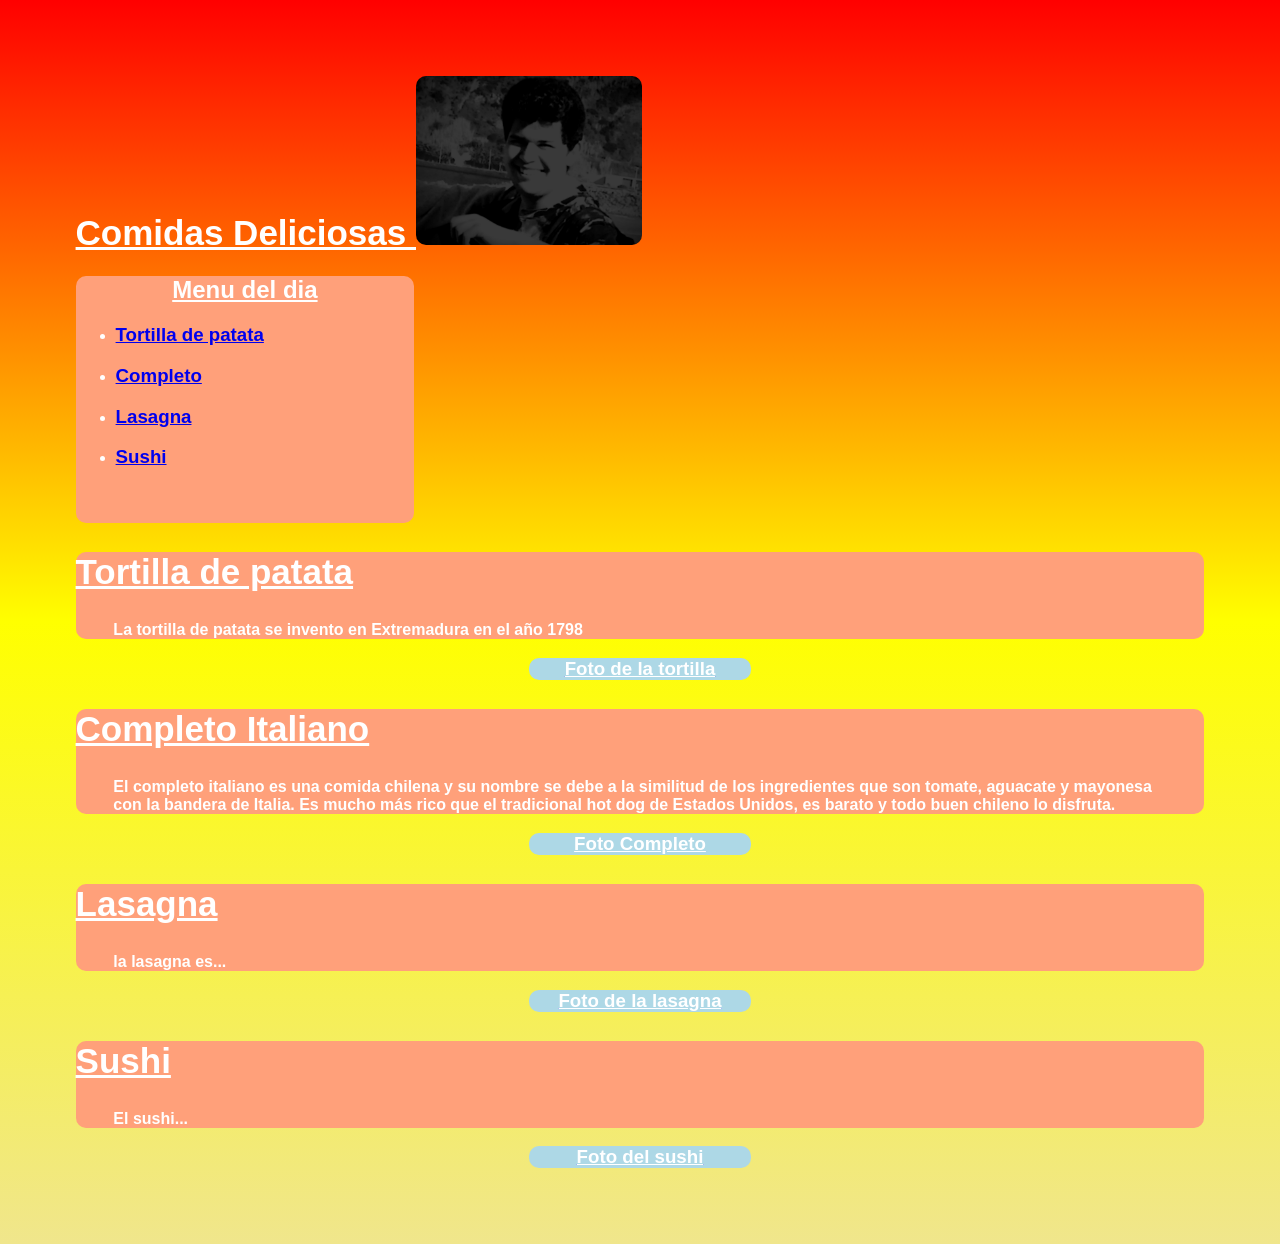
<file: index.html>
<!DOCTYPE html>
    <html>
        <head>
            <title> Comidas Deliciosas </title>
            <link rel="stylesheet" type="text/css" href="css/estilos.css">
            <link rel="icon" type="image/x-icon" href="img/comida.ico">
            <header>
                <h1 class="comida"> Comidas Deliciosas <img src="img/edrick.jpg" class="yo"> </h1>

            </header>
        </head>
        <body>
            <nav class="menu">
                <h2 class="uno">Menu del dia</h2>
                <ul>
                    <li> <a href="#tortilla"> <h3> Tortilla de patata </h3> </a> </li>
                    <li> <a href="#completo"> <h3> Completo </h> </a> </li>
                    <li> <a href="#lasaña"> <h3> Lasagna </h3> </a> </li>
                    <li> <a href="#sushi"> <h3> Sushi </h3> </a> </li>
                </ul>
            <br> </br>
            </nav>
            <article class="c1">
                <h2 class="comida" id="tortilla"> Tortilla de patata </h2>
                <section> <strong> <p class="contenido"> La tortilla de patata se invento en Extremadura en el año 1798 </p> </strong></section>
            </article> 
                <a href="comida 1.html" target="_blank"><h3 class="boton"> Foto de la tortilla</h3> </a>
                <article class="c1">
                    <h2 class="comida" id="completo"> Completo Italiano </h2>
                    <section><strong> <p class="contenido">  El completo italiano es una comida chilena y su nombre se debe a la similitud de 
                    los ingredientes que son tomate, aguacate y mayonesa con la bandera de Italia. Es mucho más rico que
                    el tradicional hot dog de Estados Unidos, es barato y todo buen chileno lo disfruta. </p> </strong> </section>
            </article> 
            <a href="comida 2.html" target="_blank"><h3 class="boton"> Foto Completo </h3> </a>
            <article class="c1">
                <h2 class="comida" id="lasaña"> Lasagna </h2>
                <section> <strong> <p class="contenido"> la lasagna es... </p> </strong></section>
            </article>
            <a href="comida 3.html" target="_blank"><h3 class="boton"> Foto de la lasagna</h3> </a>
            <article class="c1">
                <h2 class="comida" id="sushi"> Sushi </h2>
                <section> <strong><p class="contenido"> El sushi... </p> </strong></section>
            </article> 
            <a href="comida 4.html" target="_blank"><h3 class="boton"> Foto del sushi</h3> </a>
        </body>
    </html>
</file>
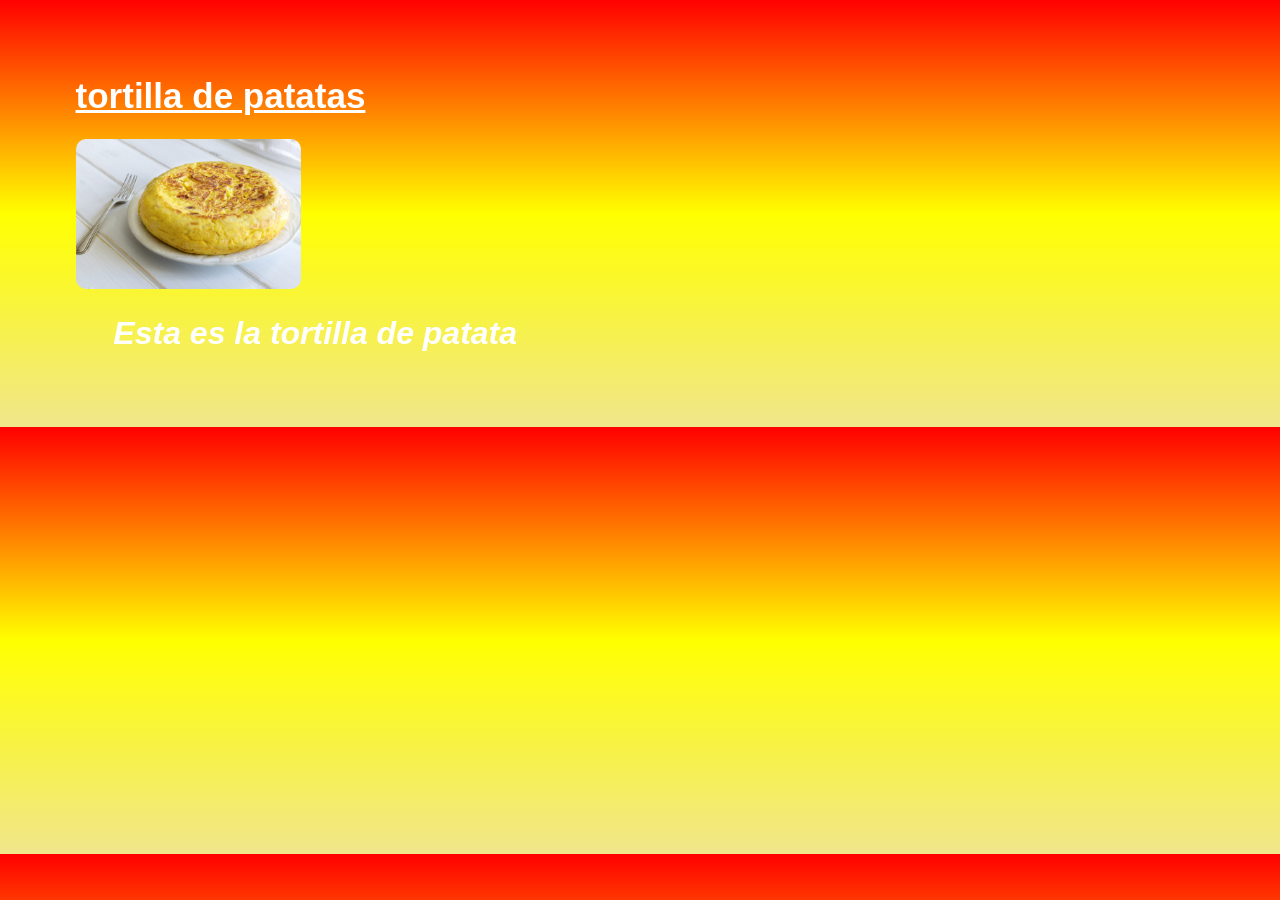
<file: comida 1.html>
<!DOCTYPE html>
    <html>
        <head>
            <title> Tortilla de patata </title>
            <link rel="stylesheet" type="text/css" href="css/estilos.css">
            <link rel="icon" type="image/x-icon" href="img/comida.ico">
            <header>
                <h1 class="comida" > tortilla de patatas </h1>
            </header>
        </head>
        <body>
            <img src="img/tortilla.jpg" class="yo">
            <em><h1 class="contenido"> Esta es la tortilla de patata </h1> </em>
        </body>
    </html>
</file>
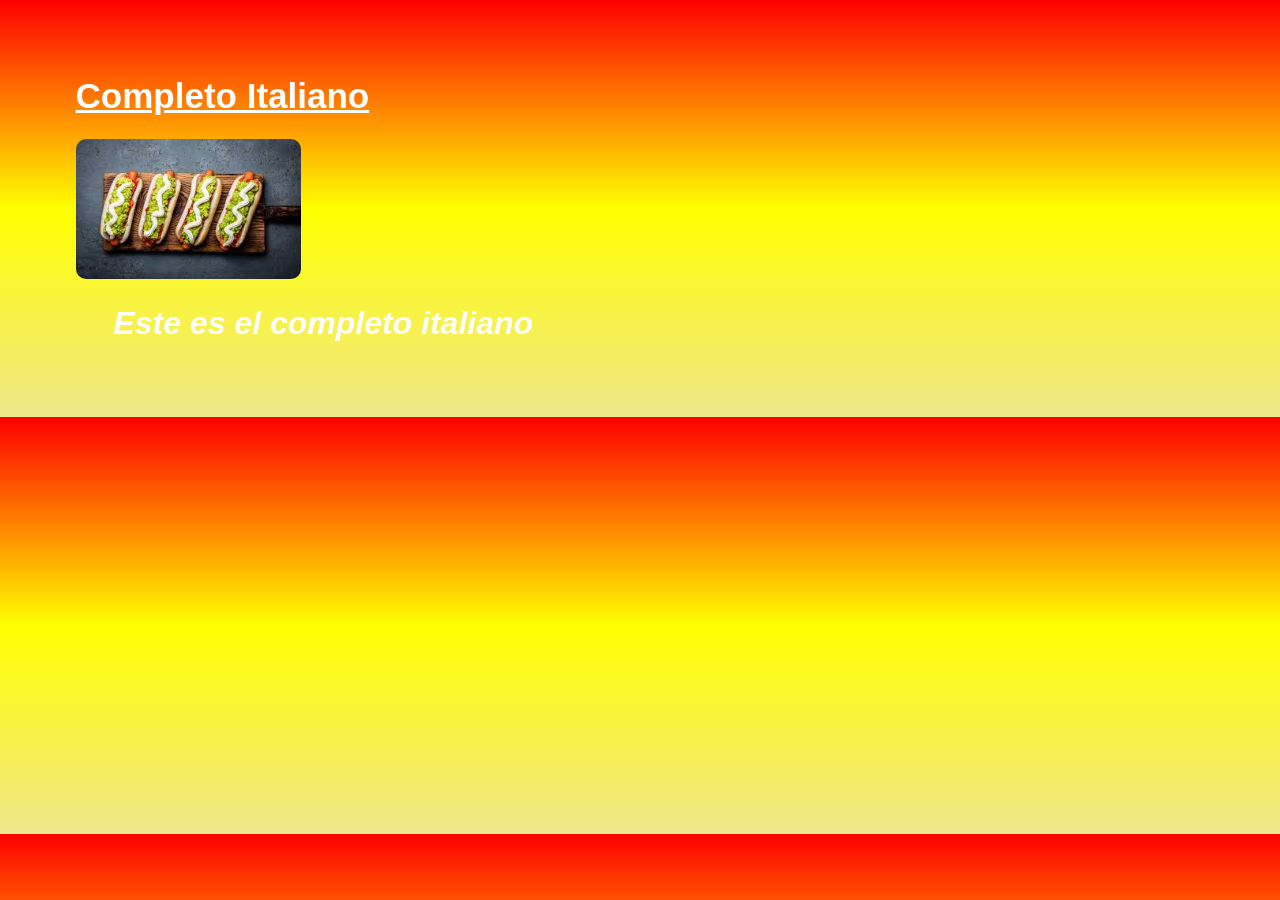
<file: comida 2.html>
<!DOCTYPE html>
    <html>
        <head>
            <title> Completo italiano </title>
            <link rel="stylesheet" type="text/css" href="css/estilos.css">
            <link rel="icon" type="image/x-icon" href="img/comida.ico">
            <header>
                <h1 class="comida"> Completo Italiano </h1>
            </header>
        </head>
        <body>
            <img src="img/completo.jfif" class="yo">
            <em><h1 class="contenido"> Este es el completo italiano </h1> </em>
        </body>
    </html>
</file>
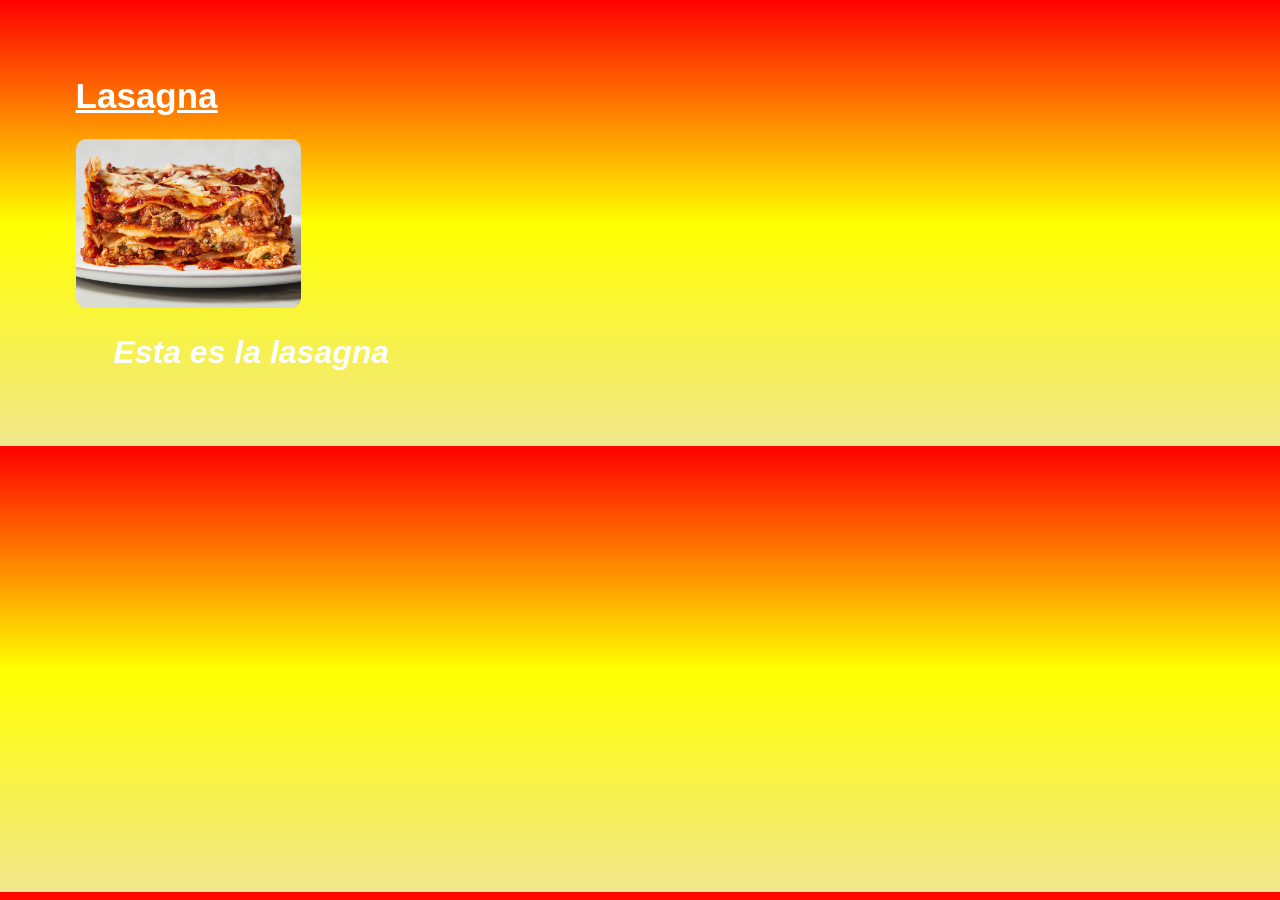
<file: comida 3.html>
<!DOCTYPE html>
    <html>
        <head>
            <title> Lasagna </title>
            <link rel="stylesheet" type="text/css" href="css/estilos.css">
            <link rel="icon" type="image/x-icon" href="img/comida.ico">
            <header>
                <h1 class="comida"> Lasagna </h1>
            </header>
        </head>
        <body>
            <img src="img/Lasaña.jpg" class="yo">
            <em><h1 class="contenido"> Esta es la lasagna </h1> </em>
        </body>
    </html>
</file>
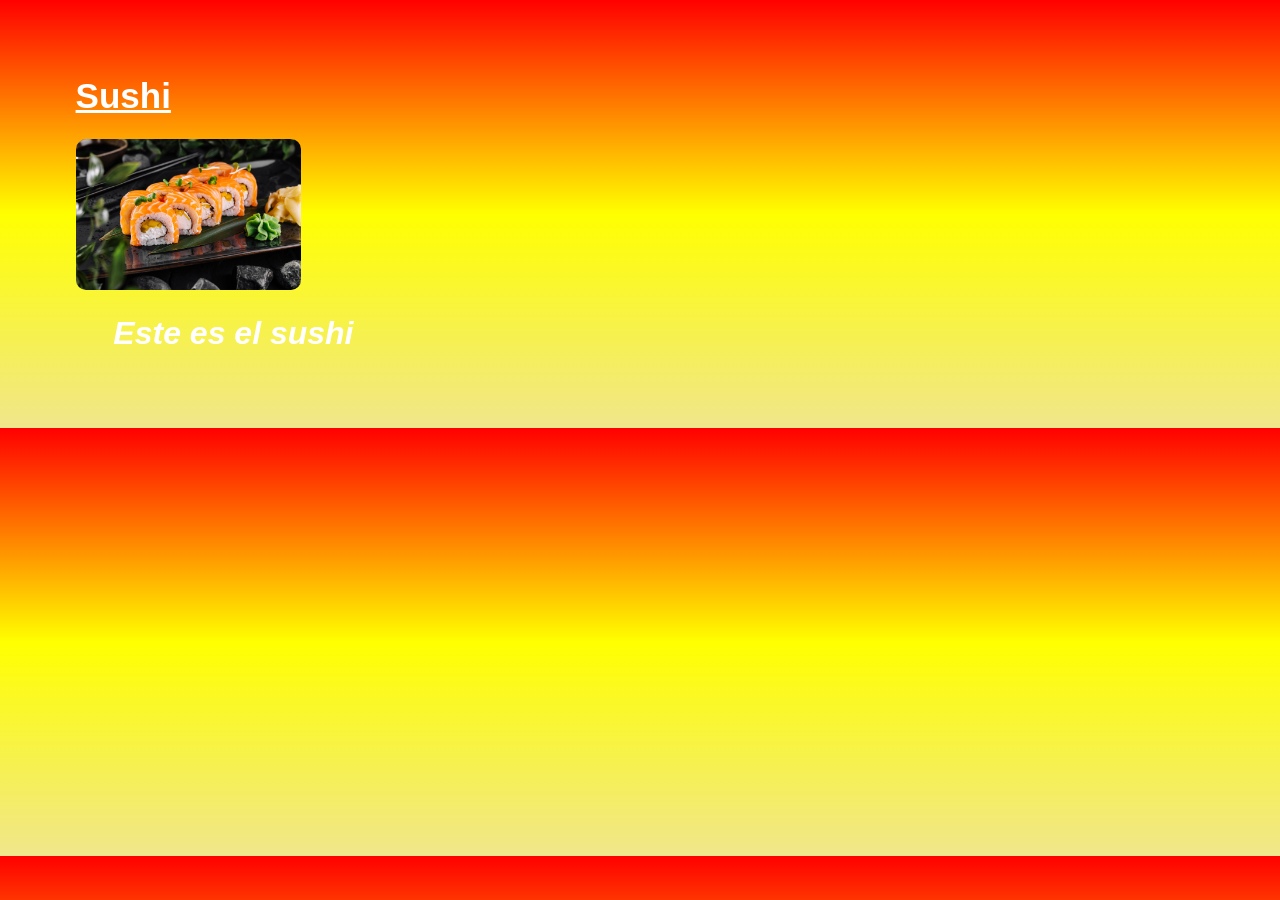
<file: comida 4.html>
<!DOCTYPE html>
    <html>
        <head>
            <title> Sushi </title>
            <link rel="stylesheet" type="text/css" href="css/estilos.css">
            <link rel="icon" type="image/x-icon" href="img/comida.ico">
            <header>
                <h1 class="comida"> Sushi </h1>
            </header>
        </head>
        <body>
            <img src="img/sushi.jpg" class="yo">
            <em><h1 class="contenido"> Este es el sushi </h1> </em>
        </body>
    </html>
</file>
<file: css/estilos.css>
.comida {
    text-align: left;
    font-size: 35px;
    font-family: 'Franklin Gothic Medium', 'Arial Narrow', Arial, sans-serif;
    text-decoration: underline;
    color: white;
}
.c1 {
    background-color: lightsalmon;
    border-radius: 10px;
    
}
body {
    margin: 2cm;
    background-image: linear-gradient(red,yellow,khaki);
}
.contenido {
    margin-left: 1cm;
    margin-right: 1cm;
    font-family: 'Lucida Sans', 'Lucida Sans Regular', 'Lucida Grande', 'Lucida Sans Unicode', Geneva, Verdana, sans-serif;
    color: white;   
}
.yo {
    width: 20%;
    height: 20%;
    border-radius: 10px;
    text-align: end;
}
.uno {
    font-family: 'Franklin Gothic Medium', 'Arial Narrow', Arial, sans-serif;
    text-align: center;
    text-decoration: underline;
    color: white;
}
.menu {
    font-family: 'Franklin Gothic Medium', 'Arial Narrow', Arial, sans-serif;
    background-color: lightsalmon;
    border-radius: 10px;
    width: 30%;
    color: white;
}
.boton {
    text-align: center;
    background-color: lightblue;
    border-radius: 10px;
    margin-left: 12cm;
    margin-right: 12cm;
    color: black;
    font-family: 'Franklin Gothic Medium', 'Arial Narrow', Arial, sans-serif;
    text-decoration:underline;
    color: white;
}
.boton:hover {
    background-color: lightcyan;
    color: black;
    font-family: 'Franklin Gothic Medium', 'Arial Narrow', Arial, sans-serif;
}
</file>
